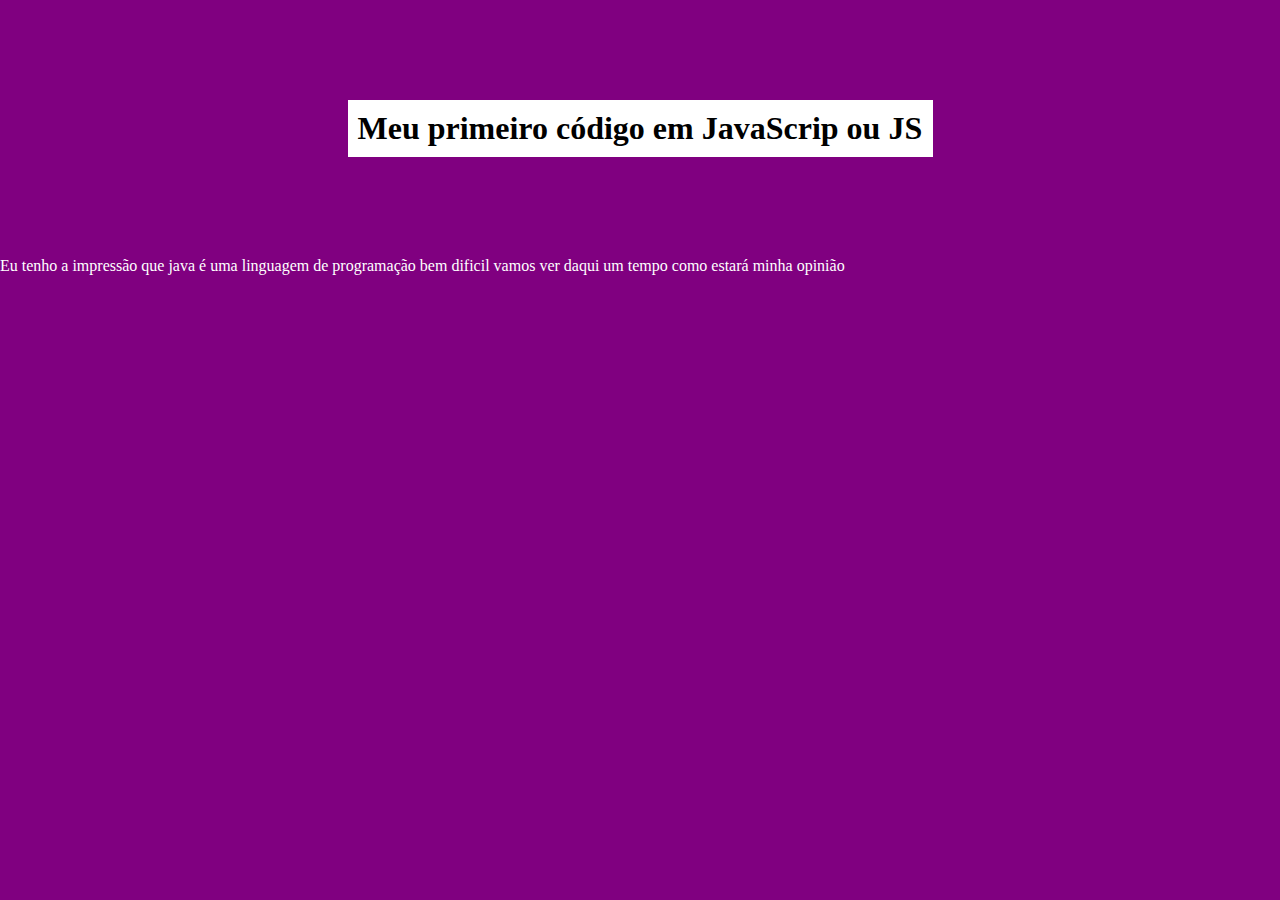
<file: exe001/index.html>
<!DOCTYPE html>
<html lang="pt-br">
<head>
    <meta charset="UTF-8">
    <meta name="viewport" content="width=device-width, initial-scale=1.0">
    <title>JavaScript</title>
    <style>
        * {
            margin: 0px;
            padding: 0px;
        }
        body {
            background-color: purple;
            color: white;
        }
        h1 {
            color: rgb(0, 0, 0);
            background-color: white;
            width: 565px;
            padding: 10px;
            margin: 100px auto;
        }
    </style>
</head>
<body>
    <h1>Meu primeiro código em JavaScrip ou JS</h1>
    <p>Eu tenho a impressão que java é uma linguagem de programação bem dificil vamos ver daqui um tempo como estará minha opinião</p>
    <script>
        window.alert('Meu primeiro JS')
        window.confirm('será que vou gostar de JS?')
        window.prompt('Qual é seu nome')
    </script>
</body>
</html>
</file>
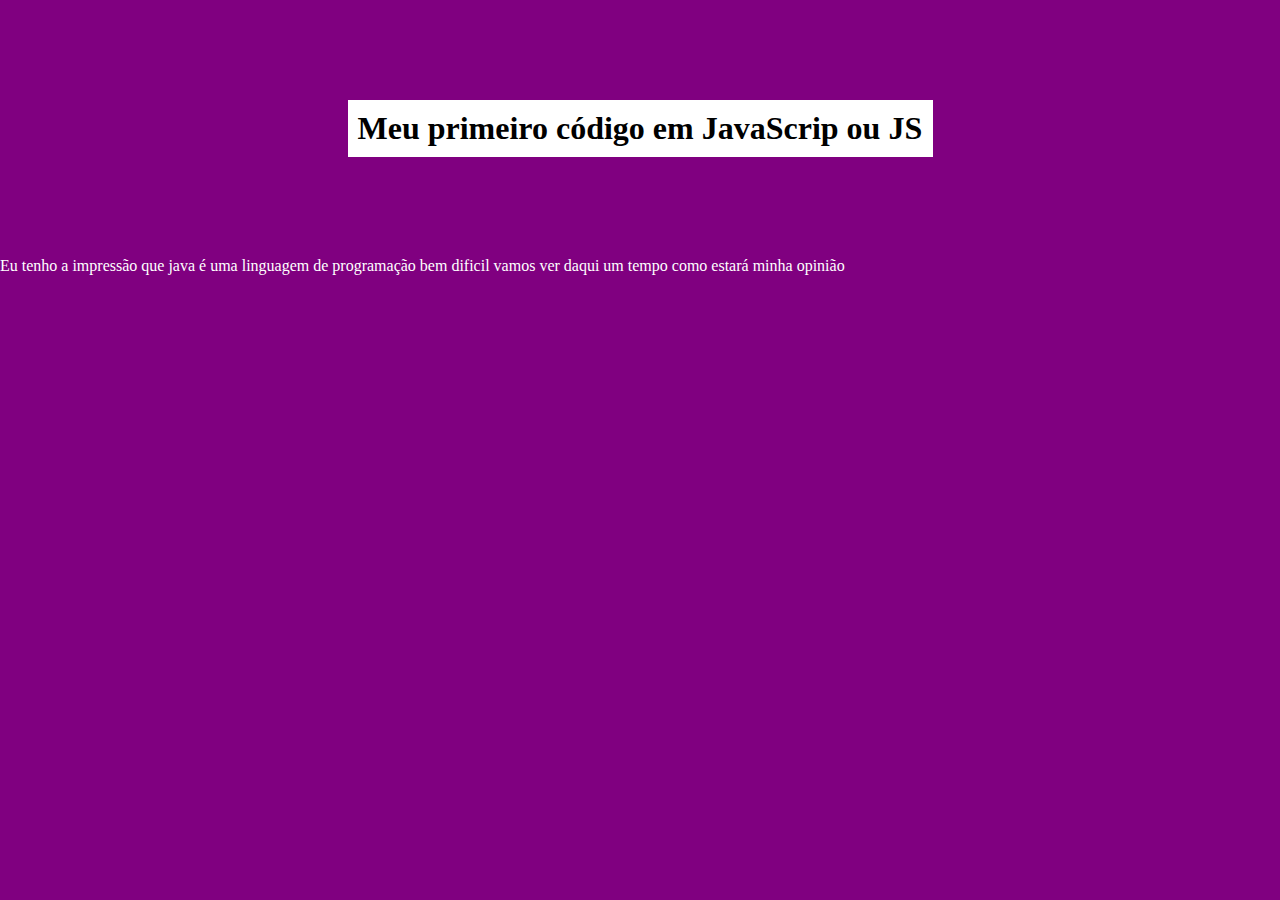
<file: exe002/index.html>
<!DOCTYPE html>
<html lang="pt-br">
<head>
    <meta charset="UTF-8">
    <meta name="viewport" content="width=device-width, initial-scale=1.0">
    <title>JavaScript</title>
    <style>
        * {
            margin: 0px;
            padding: 0px;
        }
        body {
            background-color: purple;
            color: white;
        }
        h1 {
            color: rgb(0, 0, 0);
            background-color: white;       /*comentario em CSS*/
            width: 565px;
            padding: 10px;
            margin: 100px auto;
        }
    </style>
</head>
<body>
    <h1>Meu primeiro código em JavaScrip ou JS</h1> <!--comentario em HTML-->
    <p>Eu tenho a impressão que java é uma linguagem de programação bem dificil vamos ver daqui um tempo como estará minha opinião</p>
    <script>
        //comentario JavaScript
        //var nome da variavel = ...
        //let nome da variavel = ...
        //const nome da variavel = ...
        var nome = window.prompt('Qual é seu nome') //pergunta o nome da pessoa
        window.alert('Bem vindo ao javascript ' + nome)
    </script>
</body>
</html>
</file>
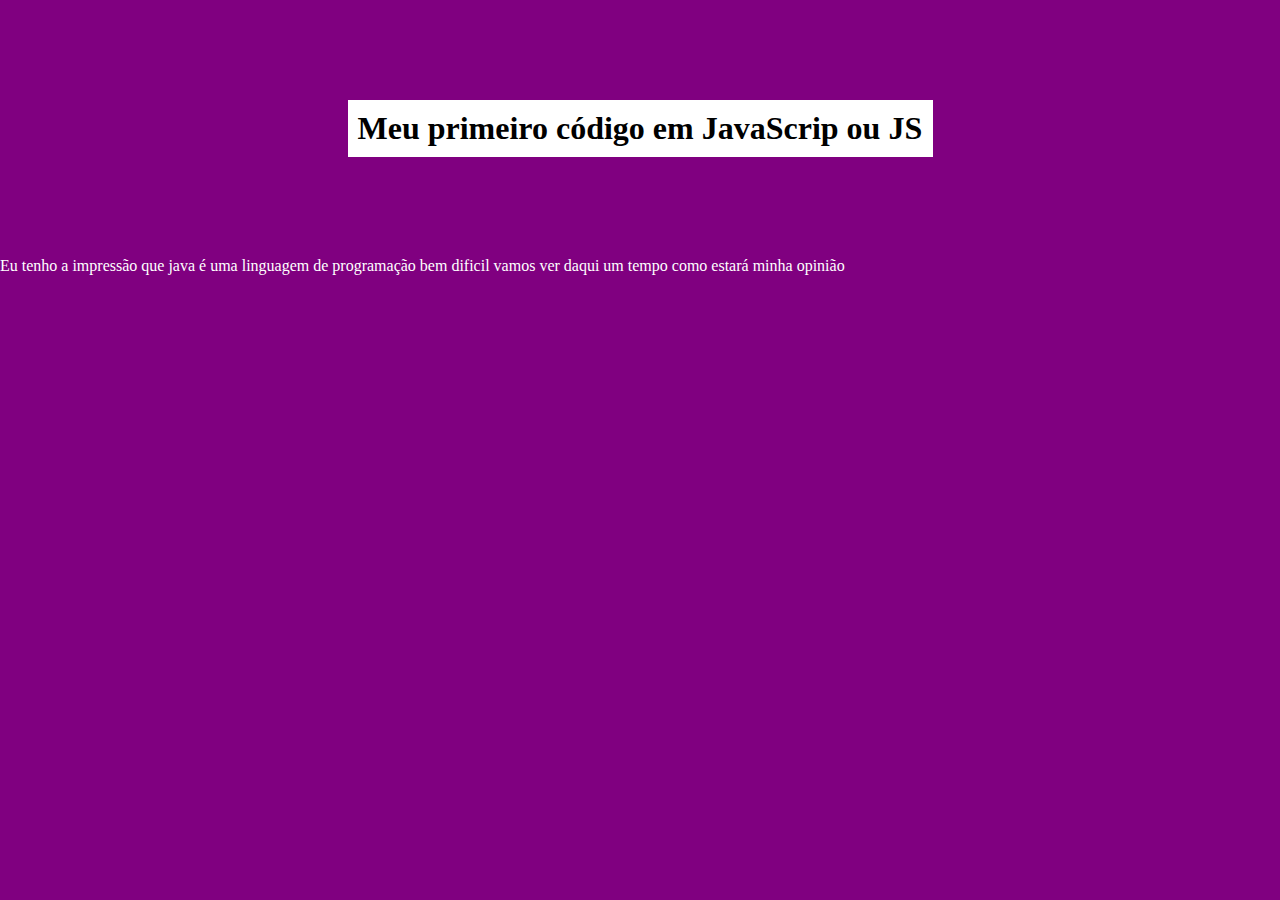
<file: exe003/index.html>
<!DOCTYPE html>
<html lang="pt-br">
<head>
    <meta charset="UTF-8">
    <meta name="viewport" content="width=device-width, initial-scale=1.0">
    <title>JavaScript</title>
    <style>
        * {
            margin: 0px;
            padding: 0px;
        }
        body {
            background-color: purple;
            color: white;
        }
        h1 {
            color: rgb(0, 0, 0);
            background-color: white;       /*comentario em CSS*/
            width: 565px;
            padding: 10px;
            margin: 100px auto;
        }
    </style>
</head>
<body>
    <h1>Meu primeiro código em JavaScrip ou JS</h1> <!--comentario em HTML-->
    <p>Eu tenho a impressão que java é uma linguagem de programação bem dificil vamos ver daqui um tempo como estará minha opinião</p>
    <script>
        var n1 = parseInt(window.prompt('Digite um número:'))
        var n2 = parseInt(window.prompt('Digite outro número:'))
        var s = n1 + n2
        window.alert('A soma foi de: ' + s)
    </script>
</body>
</html>
</file>
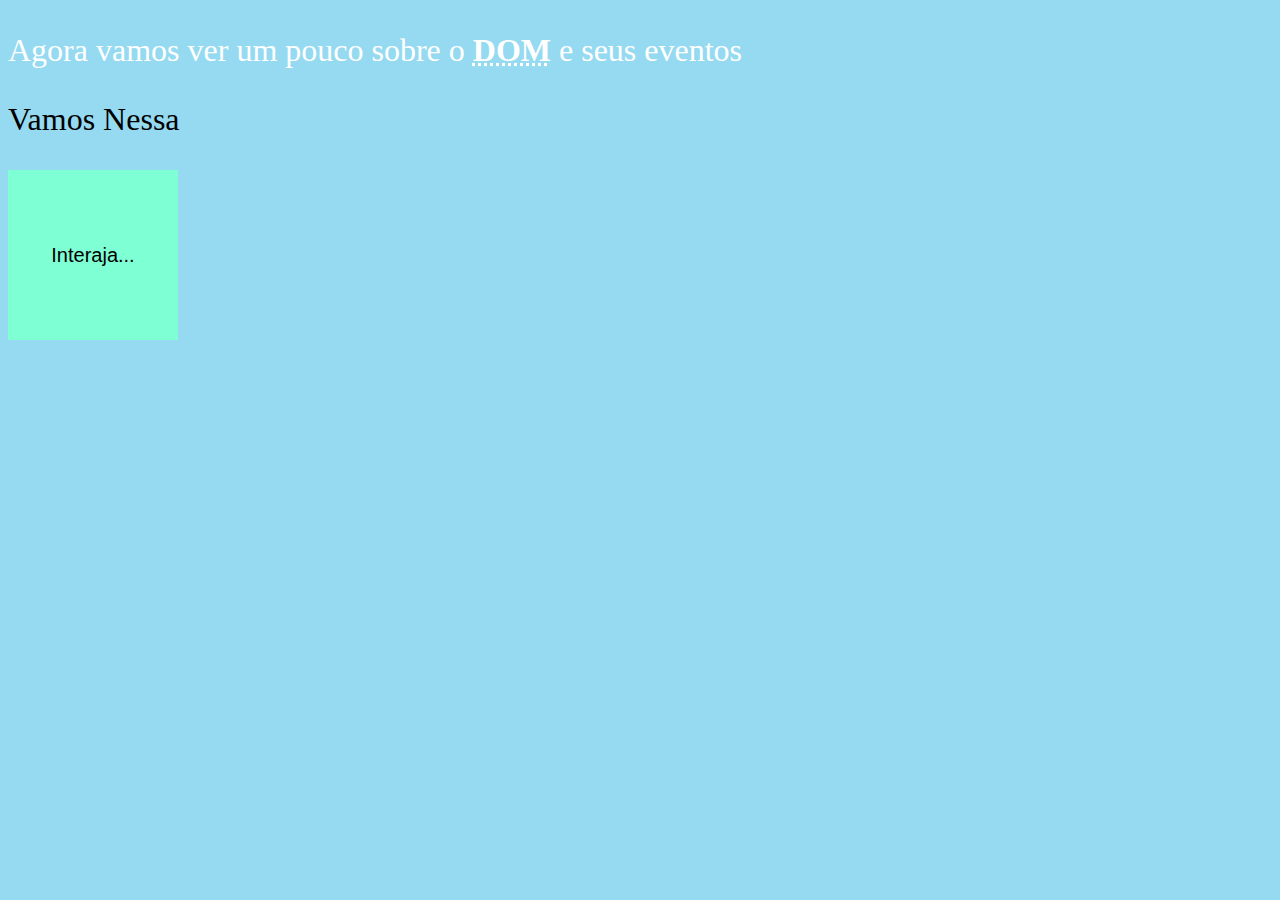
<file: exe004/index.html>
<!DOCTYPE html>
<html lang="en">
<head>
    <meta charset="UTF-8">
    <meta name="viewport" content="width=device-width, initial-scale=1.0">
    <title>Conhecendo o DOM</title>
    <style>
        body {
            color: rgb(0, 0, 0);
        }
        div {
            height: 170px;
            width: 170px;
            font-size: 20px;
            font-family: Arial, Helvetica, sans-serif;
            background-color: aquamarine;
            text-align: center;
           line-height: 170px;
        }
        p {
            font-size: 2em;
        }
        div:active {
            background-color: rgb(104, 255, 205);
            text-decoration: underline;
        }
    </style>
</head>
<body>
    <p>Agora vamos ver um pouco sobre o <abbr title="Document Object Model"><strong>DOM</strong></abbr> e seus eventos</p>
    <p>Vamos Nessa</p>
    <div>Interaja...</div>
<script>
    var corpo = window.document.body
    var p1 = window.document.getElementsByTagName('p')[0]
    p1.style.color = ('white')
    corpo.style.backgroundColor = ('rgb(149, 218, 240)')
</script>
</body>
</html>
</file>
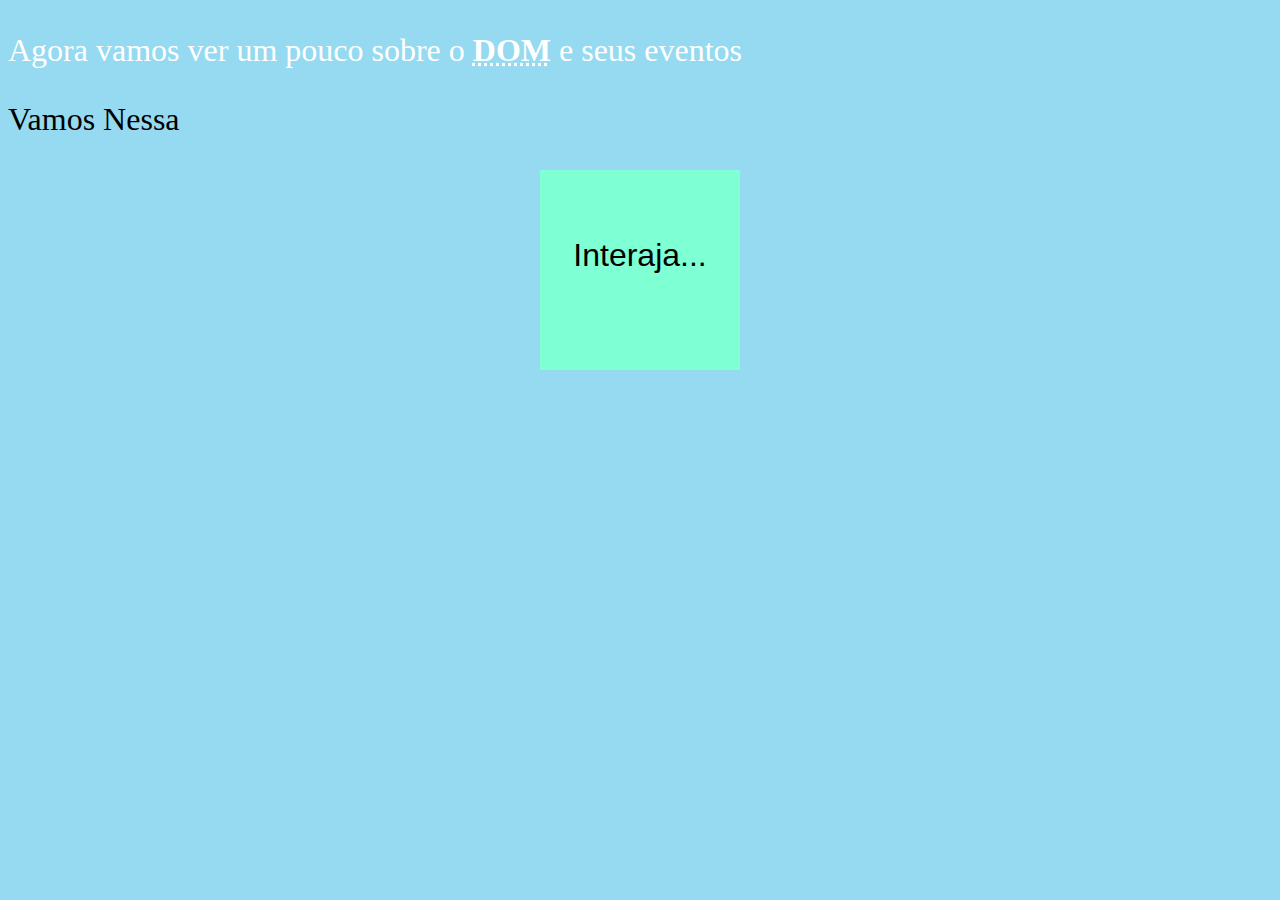
<file: exe005/index.html>
<!DOCTYPE html>
<html lang="en">
<head>
    <meta charset="UTF-8">
    <meta name="viewport" content="width=device-width, initial-scale=1.0">
    <title>Conhecendo o DOM</title>
    <style>
        body {
            color: rgb(0, 0, 0);
        }
        div {
            height: 200px;
            width: 200px;
            font-size: 2em;
            font-family: Arial, Helvetica, sans-serif;
            background-color: aquamarine;
            text-align: center;
           line-height: 170px;
           margin: auto;
        }
        p {
            font-size: 2em;
        }
        div:active  {
            background-color: rgb(104, 255, 205);
        }
    </style>
</head>
<body>
    <p>Agora vamos ver um pouco sobre o <abbr title="Document Object Model"><strong>DOM</strong></abbr> e seus eventos</p>
    <p>Vamos Nessa</p>
    <div id="area" onclick="clicar()" onmouseenter="entrou()" onmouseout="saiu()">Interaja...</div>
<script>
    var corpo = window.document.body
    var p1 = window.document.getElementsByTagName('p')[0]
    p1.style.color = ('white')
    var a = window.document.getElementById('area')
    corpo.style.backgroundColor = ('rgb(149, 218, 240)')
    function clicar(){
        a.innerText = 'Clicou'
        a.style.backgroundColor = 'green'
    }
    function entrou(){
        a.innerText = 'Entrou'
    }
    function saiu(){
        a.innerText = 'Saiu'
        a.style.backgroundColor = 'aquamarine'
    }
</script>
</body>
</html>
</file>
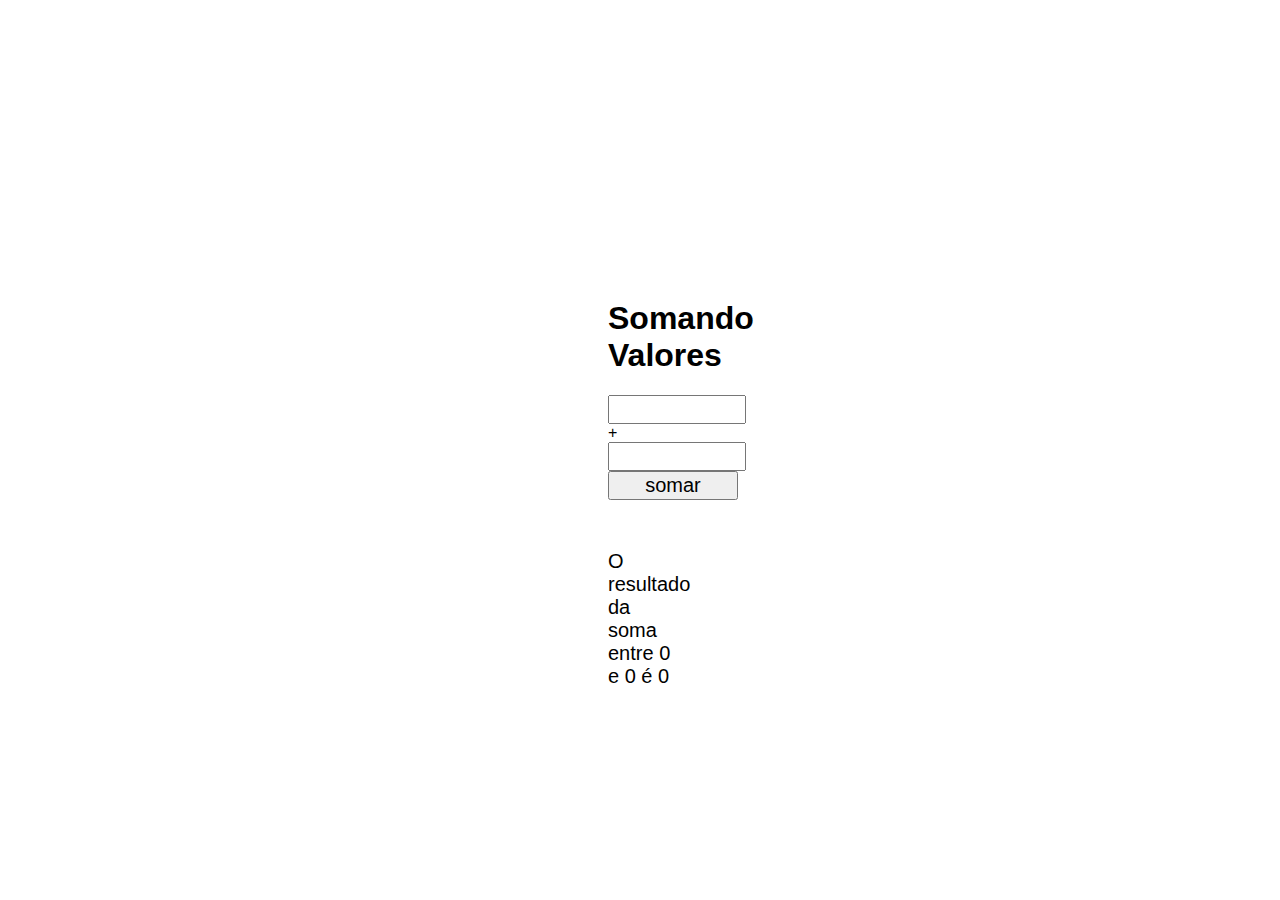
<file: exe006/index.html>
<!DOCTYPE html>
<html lang="en">
<head>
    <meta charset="UTF-8">
    <meta name="viewport" content="width=device-width, initial-scale=1.0">
    <title>Criando um somador</title>
    <style>
        * {
            font-family: Arial, Helvetica, sans-serif;
        }
        div#prin {
            margin: 300px 600px 0px 600px;
        }
        div#res {
            margin-top: 50px;
            font-size: 20px;
        }
        strong {
            background-color: rgb(156, 156, 156);
            font-weight: bold;
            color: black;
            padding: 10px;
        }
        input {
            width: 130px;
            font-size: 20px;
        }
    </style>
</head>
<body>
    <div id="prin">
        <h1>Somando Valores</h1>
        <input type="number" name="txt1" id="txt1"> +
        <input type="number" name="txt2" id="txt2">
        <input type="button" value="somar" onclick="somar()">
        <div id="res">O resultado da soma entre 0 e 0 é 0</div>
    </div>
    <script>
        function somar(){
        var txt1 = window.document.getElementById('txt1')
        var txt2 = window.document.querySelector('input#txt2')
        var res = window.document.getElementById('res')
        var n1 = Number(txt1.value)
        var n2 = Number(txt2.value)
        var s = n1+n2
        res.innerHTML = `O resultado da soma entre ${n1} e ${n2} é <strong>${s}</strong>`
        }
    </script>
</body>
</html>
</file>
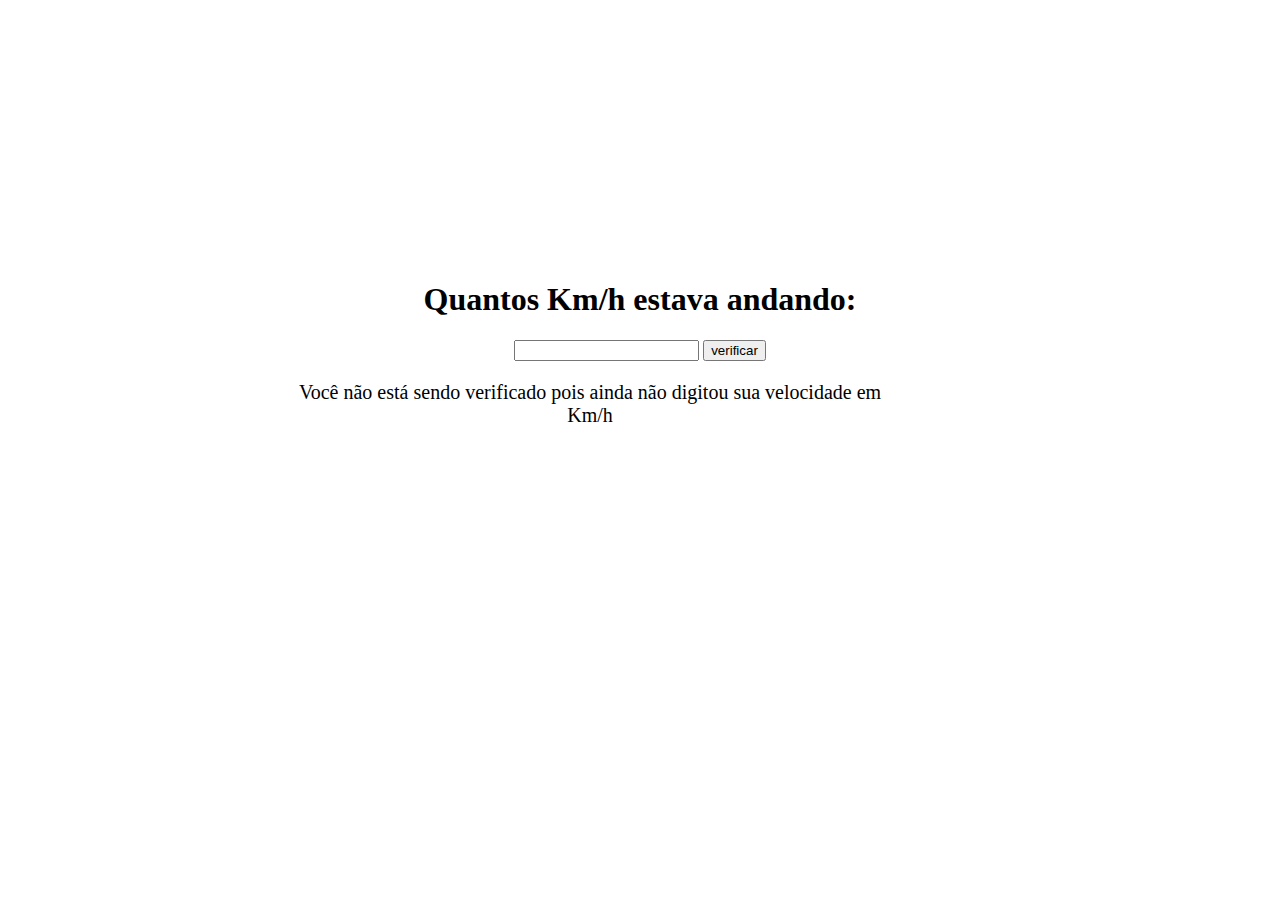
<file: exe007/index.html>
<!DOCTYPE html>
<html lang="pt-br">
<head>
    <meta charset="UTF-8">
    <meta name="viewport" content="width=device-width, initial-scale=1.0">
    <title>Verific.Multa</title>
    <style>
        div {
            height: 200px;
            width: 700px;
            margin: 250px auto 0px auto;
            text-align: center;
            padding: 10px;
        }
        strong {
            background-color: rgb(174, 174, 174);
            padding: 2px;
            font-weight: bold;
        }
        p {
            width: 600px;
            font-size: 20px;
        }
    </style>
</head>
<body>
    <div>
        <h1>Quantos Km/h estava andando:</h1>
        <input type="txt1" id="txt1">
        <input type="button" value="verificar" onclick="verificar()">
        <p id="res">Você não está sendo verificado pois ainda não digitou sua velocidade em Km/h</p>
    </div>
    <script>
        function verificar(){
            var txt1 = window.document.getElementById('txt1')
            var s = window.document.getElementById('res')
            var n1 = Number(txt1.value)
            var fal = 71 - n1

            if ( n1 <= 60 ) {
                s.innerHTML = '<p>Boa Viagem!</p>'
            }else if(n1 > 60 && n1 < 71){
                s.innerHTML = `<p>Cuidado faltam <strong>${fal}Km/h</strong> para exceder a velocidade maxima</p>`
            }else{
                s.innerHTML = '<p>Multado!</p>'
            }
        }
    </script>
</body>
</html>
</file>
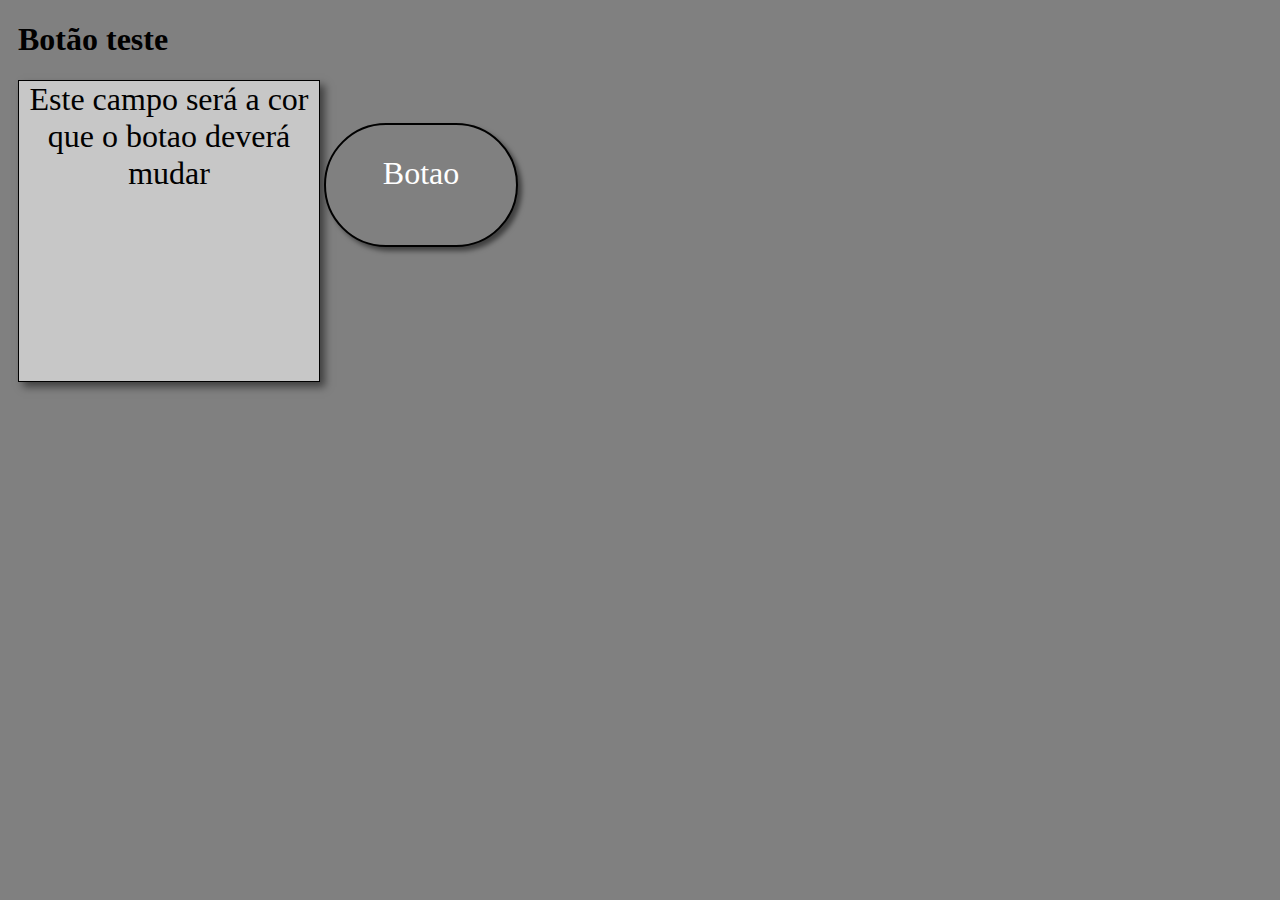
<file: exe011/index.html>
<!DOCTYPE html>
<html lang="pt-br">
<head>
    <meta charset="UTF-8">
    <meta name="viewport" content="width=device-width, initial-scale=1.0">
    <title>Botão</title>
    <style>
        body {
            background-color: gray;
            padding-left: 10px;
        }
        div#q1 {
            width: 300px;
            height: 300px;
            background-color: rgb(199, 199, 199);
            border: 1px solid black;
            box-shadow: 5px 5px 8px rgba(0, 0, 0, 0.500);
            text-align: center;
            font-size: 2em;
            display: inline-block;
            text-align: center;
        }
        div.botao {
            display: inline-block;
            height: 90px;
            width: 190px;
            min-width: 190px;
            border-radius: 70px;
            text-align: center;
            padding-top: 30px;
            margin-top: 30px;
            background-color: gray;
            color: white;
            font-size: 2em;
            border: 2px solid black;
            box-shadow: 4px 4px 5px rgba(0, 0, 0, 0.500);
        }
        div#botao:active {
            background-color: rgb(159, 159, 159);
        }
    </style>
</head>
<body>
    <h1>Botão teste</h1>
    <div id="q1">Este campo será a cor que o botao deverá mudar</div>
    <div class="botao" onclick="clicou()">
Botao
    </div>
    <script>
        var quantidade = 0
        function clicou(){
                var q1 = window.document.getElementById('q1') 
                if(quantidade%2 == 1){
                    q1.style.background = 'rgb(199, 199, 199'
                }else{
                    q1.style.background = 'white'
                }
                quantidade++
        }
    </script>
</body>
</html>
</file>
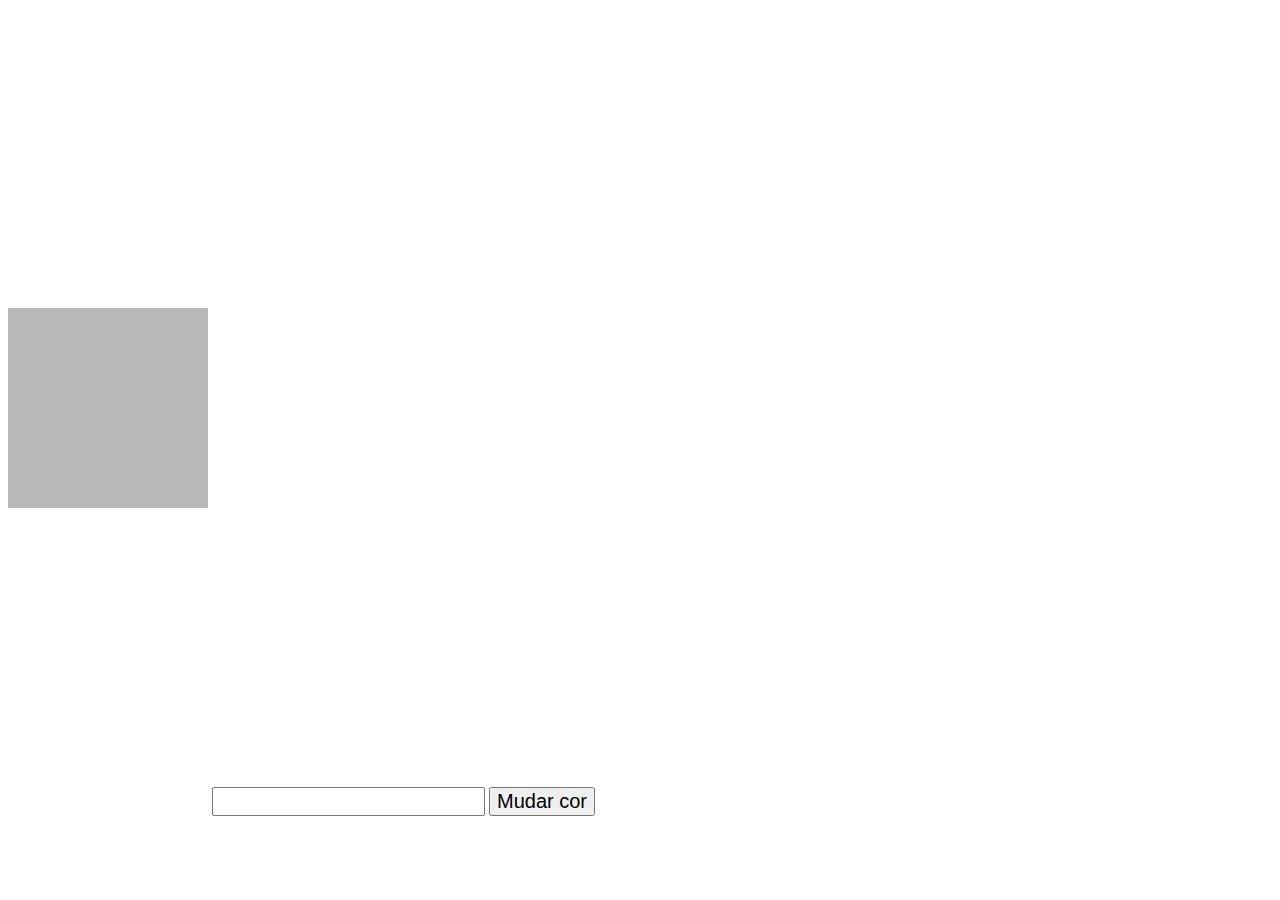
<file: exe008/pisca-pisca/index.html>
<!DOCTYPE html>
<html lang="pt-br">
<head>
    <meta charset="UTF-8">
    <meta name="viewport" content="width=device-width, initial-scale=1.0">
    <title>Pisca-pisca</title>
    <style>
        div {
            height: 200px;
            width: 200px;
            background-color: rgb(184, 184, 184);
            margin: 300px auto;
            display: inline-block;
        }
        input {
            font-size: 20px;
        }
    </style>
</head>
<body>
    <div id="lampada"></div>
    <input type="text" id="txt1">
    <input type="button" value="Mudar cor" onclick="mudarcor()">
    <script>
        function mudarcor(){
        var txt1 = window.document.querySelector('input#txt1')
        var d = window.document.querySelector('div#lampada')
       if(txt1 == ''){
            d.style.background = 'rgb(184, 184, 184)'
       }else if(txt1 == 'azul'){
            d.style.background = 'blue'
       }
    }
    </script>
</body>
</html>
</file>
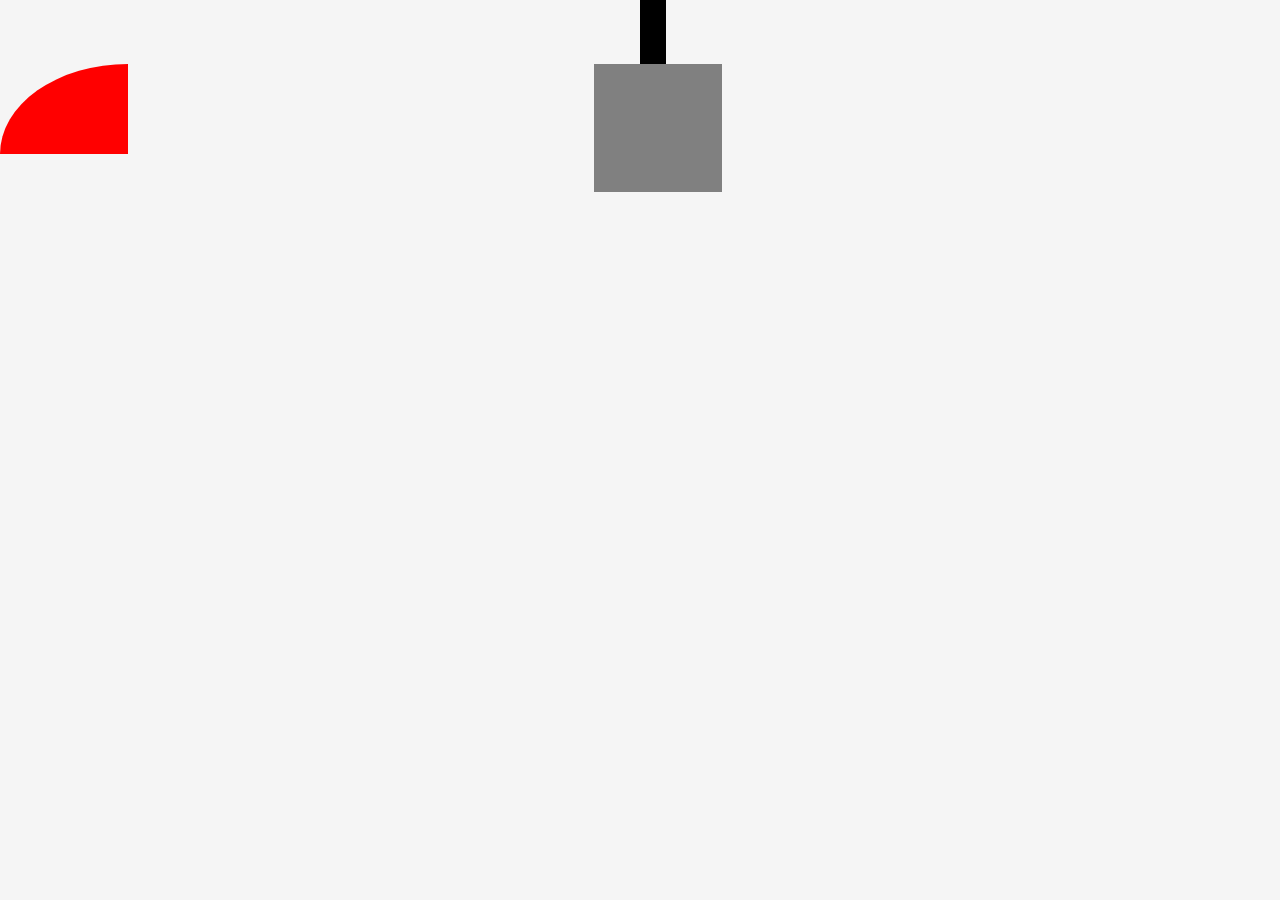
<file: exe_meus/ex_01/index.html>
<!DOCTYPE html>
<html lang="pt-br">
<head>
    <meta charset="UTF-8">
    <meta name="viewport" content="width=device-width, initial-scale=1.0">
    <title>Lista de nomes</title>
    <link rel="stylesheet" href="styles.css">
</head>
<body>
    <div id="cabo">
        <div id="lampada"></div>
    </div>
    <div id="iluminacao"></div>
</body>
</html>
</file>
<file: exe_meus/ex_01/styles.css>
* {
    margin: 0px;
    padding: 0px;
}

body {
    background-color: whitesmoke;
    font-family: Arial, Helvetica, sans-serif;
}

div#cabo {
    width: 2vw;
    height: 5vw;
    position: relative;
    left: 50%;
    background-color: black;
}
div#lampada {
    background-color: gray;
    width: 10vw;
    height: 10vw;
    position: relative;
    top: 100%;
    right: 180%;
}
div#iluminacao {
    /* position: absolute;
    left: 13%;
    top: 40%;
    border-bottom: 20vw solid #c1c1c1;
    transform: translateY(-100%);
    border-left: 170px solid transparent;
    border-right: 170px solid transparent; 
    /* border-radius: 100% 100% 0% 0%;
    clip-path: polygon(0 100%, 100% 100%, 75% 0, 45% 0); */
    /* height: 50vh; */ 
    border-radius: 160% 00% 0 0 ;
    width: 10vw;
    height: 10vh;
    background-color: red;
}
</file>
